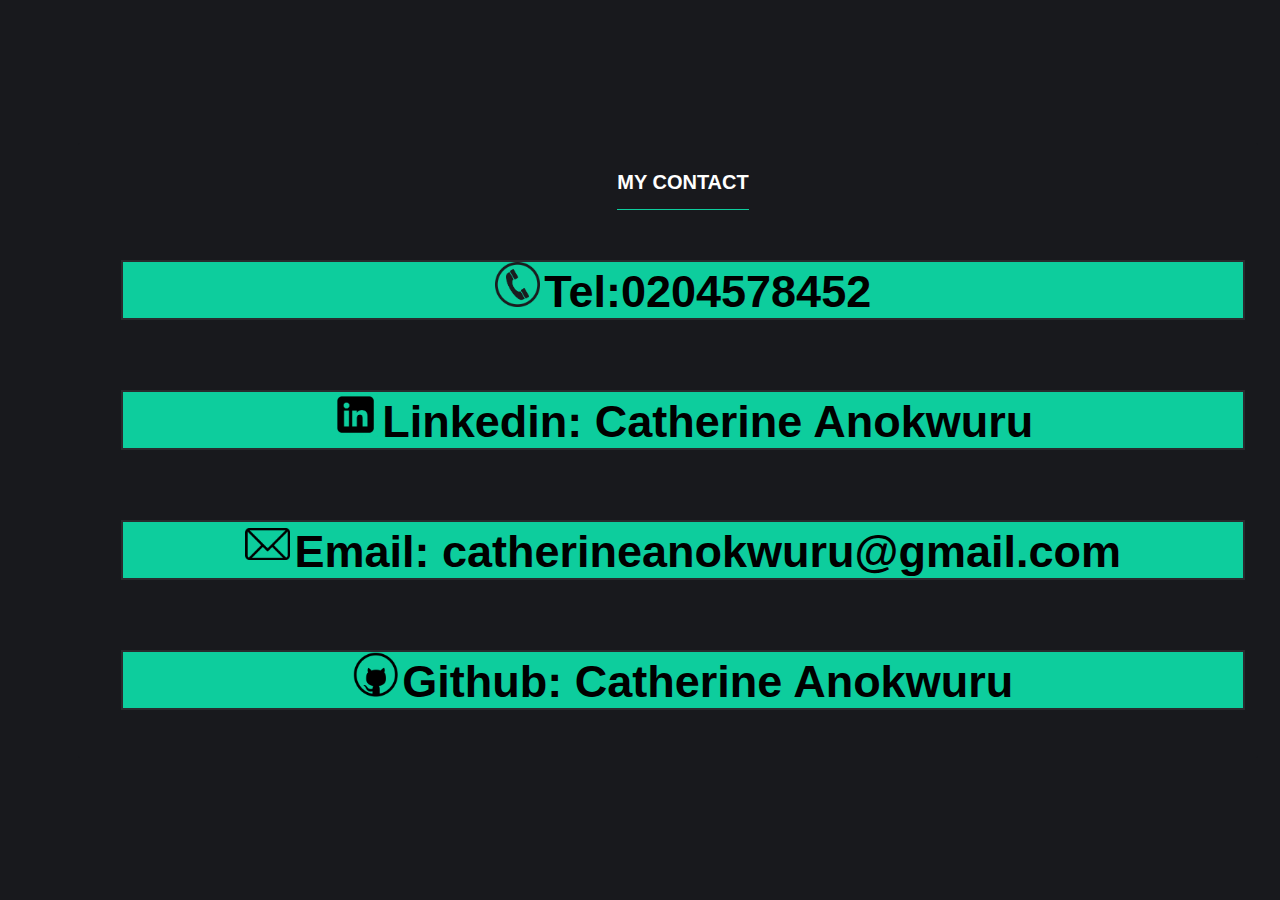
<file: contact.html>
<!DOCTYPE html>
<html lang="en">

<head>
    <meta charset="UTF-8">
    <meta http-equiv="X-UA-Compatible" content="IE=edge">
    <meta name="viewport" content="width=device-width, initial-scale=1.0">
    <title>Contact Page</title>
    <link rel="stylesheet" href="contact2.css">
</head>

<body>
    <section id="contact">
        <div class="cl">
            <h3 class="s">MY CONTACT</h3>
            <div class="list">
                <img class="icon" src="phone.png">
                <h4>Tel:0204578452</h4>
            </div>
            <div class="list">
                <img class="icon" src="linked.png">
                <h4>Linkedin: Catherine Anokwuru</h4>
            </div>
            <div class="list">
                <img class="icon" src="mail.png">
                <h4>Email: catherineanokwuru@gmail.com</h4>
            </div>
            <div class="list">
                <img class="icon" src="git.png">
                <h4>Github: Catherine Anokwuru</h4>
            </div>
        </div>
    </section>
</body>

</html>
</file>
<file: contact2.css>
* {
	padding: 0;
	margin: 0;
	font-family: "Lucida Sans", "Lucida Sans Regular", "Lucida Grande",
		"Lucida Sans Unicode", Geneva, Verdana, sans-serif;
	box-sizing: border-box;
}
body{
    display: flex;
    width: 100%;
    height: 100vh;
    justify-content: center;
    align-items: center;
    background-color: #18191d;
}
.cl{
    width: 100%;
    background-color: #18191d;
    padding: 28px;
    margin: 0 28px;
    border-radius: 2px;
    display: flex;
    flex-wrap: wrap;
    flex-direction:column;
    gap: 30px;
    flex: 1 1 0 ;
  align-items: center;
    justify-content: center;
    text-align: center;
}

#contact {
    background-color: #18191d;
    width: 100%;
    display: block;
    padding: 50px;
}

/*.cl{
  height:50%;
    width: 100%;
    

  }*/
.cl h3{
    color: white;
    text-align: center;
    font-size: 20px;
}
.list{
  
  display:inline;
width: 100%;
    text-align: center;
    margin: 20px 15px;
    border: 2px solid #292a2e;
    background-color:#0dcd9d;
    color: white;
    
}
.list h4 {
    color: black;
    text-align: center;
  justify-content : center;
    font-size: 45px;
  align-items: center; 
  display: inline ;
}
.cl .s{
    border-bottom: 1px #0dcd9d solid;
    padding-bottom: 15px;
}


.icon {
    width: 45px;
    height: 45px;
  object-fit: contain ; 
  display:inline;
  align-items: center;
  justify-content: center; 
    
    /*top: 12px;*/
}
@media(max-width: 600px){
    .container{
        min-width: 320px;
    }
}
</file>
